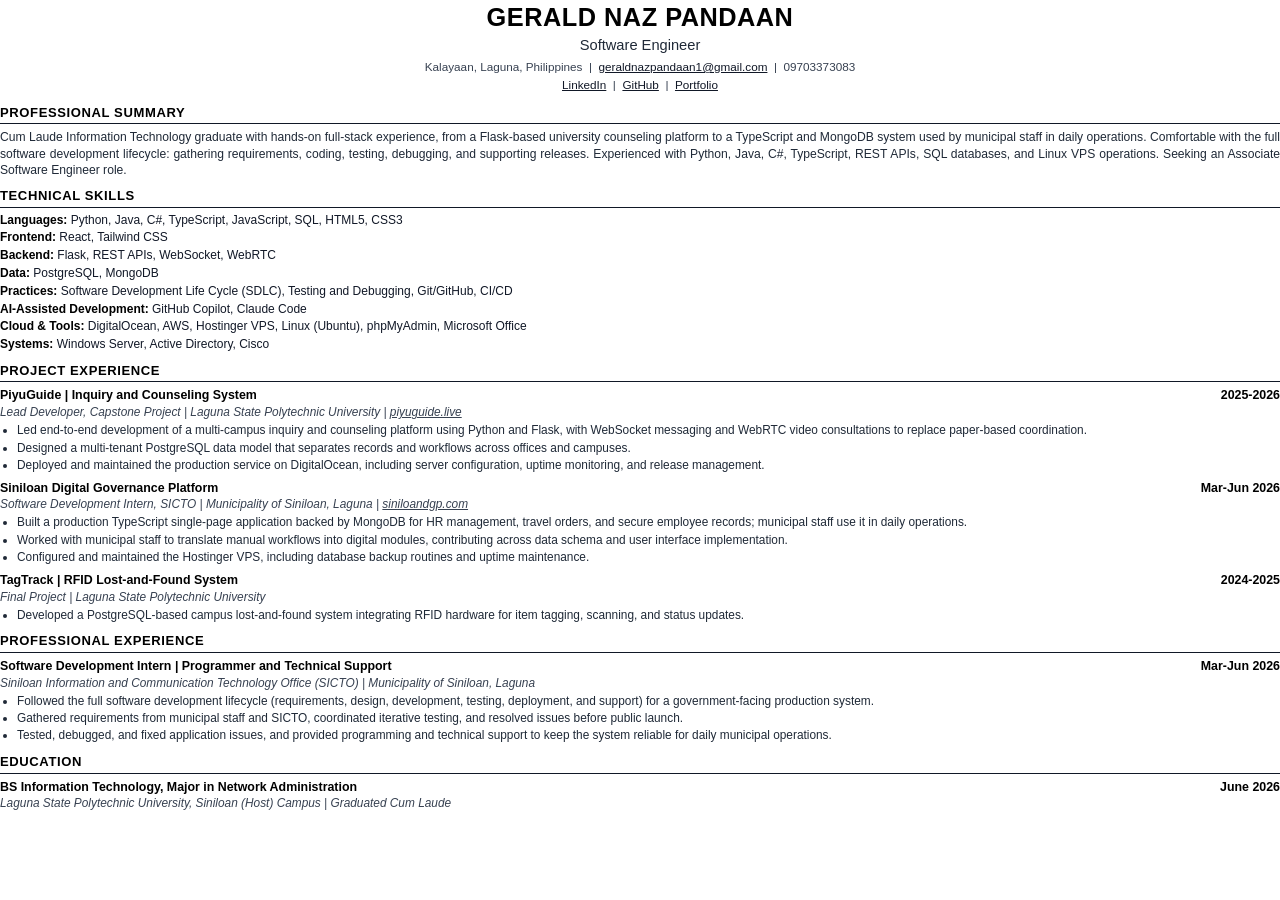
<file: assets/cv/resume.html>
<!DOCTYPE html>
<html lang="en">
<head>
  <meta charset="UTF-8">
  <title>Gerald Naz Pandaan - Resume</title>
  <style>
    @page {
      size: letter;
      margin: 0.42in 0.52in 0.42in 0.52in;
    }
    * {
      box-sizing: border-box;
      margin: 0;
      padding: 0;
    }
    body {
      font-family: -apple-system, BlinkMacSystemFont, "Segoe UI", Roboto, Helvetica, Arial, sans-serif;
      color: #111827;
      background: #ffffff;
      font-size: 9.3pt;
      line-height: 1.35;
      -webkit-font-smoothing: antialiased;
    }
    a {
      color: #111827;
      text-decoration: underline;
    }
    .header {
      text-align: center;
      margin-bottom: 11px;
    }
    .name {
      font-size: 19pt;
      font-weight: 800;
      letter-spacing: 0.5px;
      margin-bottom: 2px;
      color: #000000;
    }
    .title {
      font-size: 11pt;
      font-weight: 500;
      color: #1f2937;
      margin-bottom: 3px;
    }
    .contact, .links {
      font-size: 8.8pt;
      color: #374151;
      margin-bottom: 2px;
    }
    .contact a, .links a {
      color: #111827;
      text-decoration: underline;
    }
    .section {
      margin-bottom: 9px;
    }
    .section-title {
      font-size: 9.8pt;
      font-weight: 800;
      text-transform: uppercase;
      letter-spacing: 0.6px;
      color: #000000;
      margin-bottom: 2px;
    }
    hr {
      border: none;
      border-top: 1px solid #111827;
      margin-bottom: 5px;
    }
    p.summary {
      text-align: justify;
      color: #1f2937;
      line-height: 1.34;
      font-size: 9.1pt;
    }
    .skills-grid {
      display: flex;
      flex-direction: column;
      gap: 2.2px;
      font-size: 9.0pt;
    }
    .skill-line {
      line-height: 1.3;
    }
    .skill-line strong {
      font-weight: 700;
      color: #000000;
    }
    .entry {
      margin-bottom: 6px;
    }
    .entry:last-child {
      margin-bottom: 0;
    }
    .entry-header {
      display: flex;
      justify-content: space-between;
      align-items: baseline;
      font-size: 9.3pt;
    }
    .entry-title {
      font-weight: 700;
      color: #000000;
    }
    .entry-date {
      font-weight: 700;
      color: #000000;
      white-space: nowrap;
    }
    .entry-subtitle {
      font-style: italic;
      color: #374151;
      font-size: 8.9pt;
      margin-bottom: 3px;
    }
    .entry-subtitle a {
      color: #374151;
    }
    ul.bullets {
      list-style-type: disc;
      padding-left: 17px;
      color: #1f2937;
      font-size: 8.9pt;
      line-height: 1.32;
    }
    ul.bullets li {
      margin-bottom: 1.8px;
      text-align: justify;
    }
    ul.bullets li:last-child {
      margin-bottom: 0;
    }
  </style>
</head>
<body>

  <!-- HEADER -->
  <div class="header">
    <h1 class="name">GERALD NAZ PANDAAN</h1>
    <div class="title">Software Engineer</div>
    <div class="contact">
      Kalayaan, Laguna, Philippines &nbsp;|&nbsp; 
      <a href="mailto:geraldnazpandaan1@gmail.com">geraldnazpandaan1@gmail.com</a> &nbsp;|&nbsp; 
      09703373083
    </div>
    <div class="links">
      <a href="https://www.linkedin.com/in/gerald-pandaan-27b53b2a9/" target="_blank">LinkedIn</a> &nbsp;|&nbsp; 
      <a href="https://github.com/Eraal" target="_blank">GitHub</a> &nbsp;|&nbsp; 
      <a href="https://my-portfolio-eudex.vercel.app/" target="_blank">Portfolio</a>
    </div>
  </div>

  <!-- PROFESSIONAL SUMMARY -->
  <div class="section">
    <div class="section-title">PROFESSIONAL SUMMARY</div>
    <hr>
    <p class="summary">
      Cum Laude Information Technology graduate with hands-on full-stack experience, from a Flask-based university counseling platform to a TypeScript and MongoDB system used by municipal staff in daily operations. Comfortable with the full software development lifecycle: gathering requirements, coding, testing, debugging, and supporting releases. Experienced with Python, Java, C#, TypeScript, REST APIs, SQL databases, and Linux VPS operations. Seeking an Associate Software Engineer role.
    </p>
  </div>

  <!-- TECHNICAL SKILLS -->
  <div class="section">
    <div class="section-title">TECHNICAL SKILLS</div>
    <hr>
    <div class="skills-grid">
      <div class="skill-line"><strong>Languages:</strong> Python, Java, C#, TypeScript, JavaScript, SQL, HTML5, CSS3</div>
      <div class="skill-line"><strong>Frontend:</strong> React, Tailwind CSS</div>
      <div class="skill-line"><strong>Backend:</strong> Flask, REST APIs, WebSocket, WebRTC</div>
      <div class="skill-line"><strong>Data:</strong> PostgreSQL, MongoDB</div>
      <div class="skill-line"><strong>Practices:</strong> Software Development Life Cycle (SDLC), Testing and Debugging, Git/GitHub, CI/CD</div>
      <div class="skill-line"><strong>AI-Assisted Development:</strong> GitHub Copilot, Claude Code</div>
      <div class="skill-line"><strong>Cloud &amp; Tools:</strong> DigitalOcean, AWS, Hostinger VPS, Linux (Ubuntu), phpMyAdmin, Microsoft Office</div>
      <div class="skill-line"><strong>Systems:</strong> Windows Server, Active Directory, Cisco</div>
    </div>
  </div>

  <!-- PROJECT EXPERIENCE -->
  <div class="section">
    <div class="section-title">PROJECT EXPERIENCE</div>
    <hr>

    <div class="entry">
      <div class="entry-header">
        <span class="entry-title">PiyuGuide | Inquiry and Counseling System</span>
        <span class="entry-date">2025-2026</span>
      </div>
      <div class="entry-subtitle">
        Lead Developer, Capstone Project | Laguna State Polytechnic University | <a href="https://piyuguide.live" target="_blank">piyuguide.live</a>
      </div>
      <ul class="bullets">
        <li>Led end-to-end development of a multi-campus inquiry and counseling platform using Python and Flask, with WebSocket messaging and WebRTC video consultations to replace paper-based coordination.</li>
        <li>Designed a multi-tenant PostgreSQL data model that separates records and workflows across offices and campuses.</li>
        <li>Deployed and maintained the production service on DigitalOcean, including server configuration, uptime monitoring, and release management.</li>
      </ul>
    </div>

    <div class="entry">
      <div class="entry-header">
        <span class="entry-title">Siniloan Digital Governance Platform</span>
        <span class="entry-date">Mar-Jun 2026</span>
      </div>
      <div class="entry-subtitle">
        Software Development Intern, SICTO | Municipality of Siniloan, Laguna | <a href="https://siniloandgp.com" target="_blank">siniloandgp.com</a>
      </div>
      <ul class="bullets">
        <li>Built a production TypeScript single-page application backed by MongoDB for HR management, travel orders, and secure employee records; municipal staff use it in daily operations.</li>
        <li>Worked with municipal staff to translate manual workflows into digital modules, contributing across data schema and user interface implementation.</li>
        <li>Configured and maintained the Hostinger VPS, including database backup routines and uptime maintenance.</li>
      </ul>
    </div>

    <div class="entry">
      <div class="entry-header">
        <span class="entry-title">TagTrack | RFID Lost-and-Found System</span>
        <span class="entry-date">2024-2025</span>
      </div>
      <div class="entry-subtitle">
        Final Project | Laguna State Polytechnic University
      </div>
      <ul class="bullets">
        <li>Developed a PostgreSQL-based campus lost-and-found system integrating RFID hardware for item tagging, scanning, and status updates.</li>
      </ul>
    </div>
  </div>

  <!-- PROFESSIONAL EXPERIENCE -->
  <div class="section">
    <div class="section-title">PROFESSIONAL EXPERIENCE</div>
    <hr>

    <div class="entry">
      <div class="entry-header">
        <span class="entry-title">Software Development Intern | Programmer and Technical Support</span>
        <span class="entry-date">Mar-Jun 2026</span>
      </div>
      <div class="entry-subtitle">
        Siniloan Information and Communication Technology Office (SICTO) | Municipality of Siniloan, Laguna
      </div>
      <ul class="bullets">
        <li>Followed the full software development lifecycle (requirements, design, development, testing, deployment, and support) for a government-facing production system.</li>
        <li>Gathered requirements from municipal staff and SICTO, coordinated iterative testing, and resolved issues before public launch.</li>
        <li>Tested, debugged, and fixed application issues, and provided programming and technical support to keep the system reliable for daily municipal operations.</li>
      </ul>
    </div>
  </div>

  <!-- EDUCATION -->
  <div class="section">
    <div class="section-title">EDUCATION</div>
    <hr>

    <div class="entry">
      <div class="entry-header">
        <span class="entry-title">BS Information Technology, Major in Network Administration</span>
        <span class="entry-date">June 2026</span>
      </div>
      <div class="entry-subtitle">
        Laguna State Polytechnic University, Siniloan (Host) Campus | Graduated Cum Laude
      </div>
    </div>
  </div>

</body>
</html>
</file>
